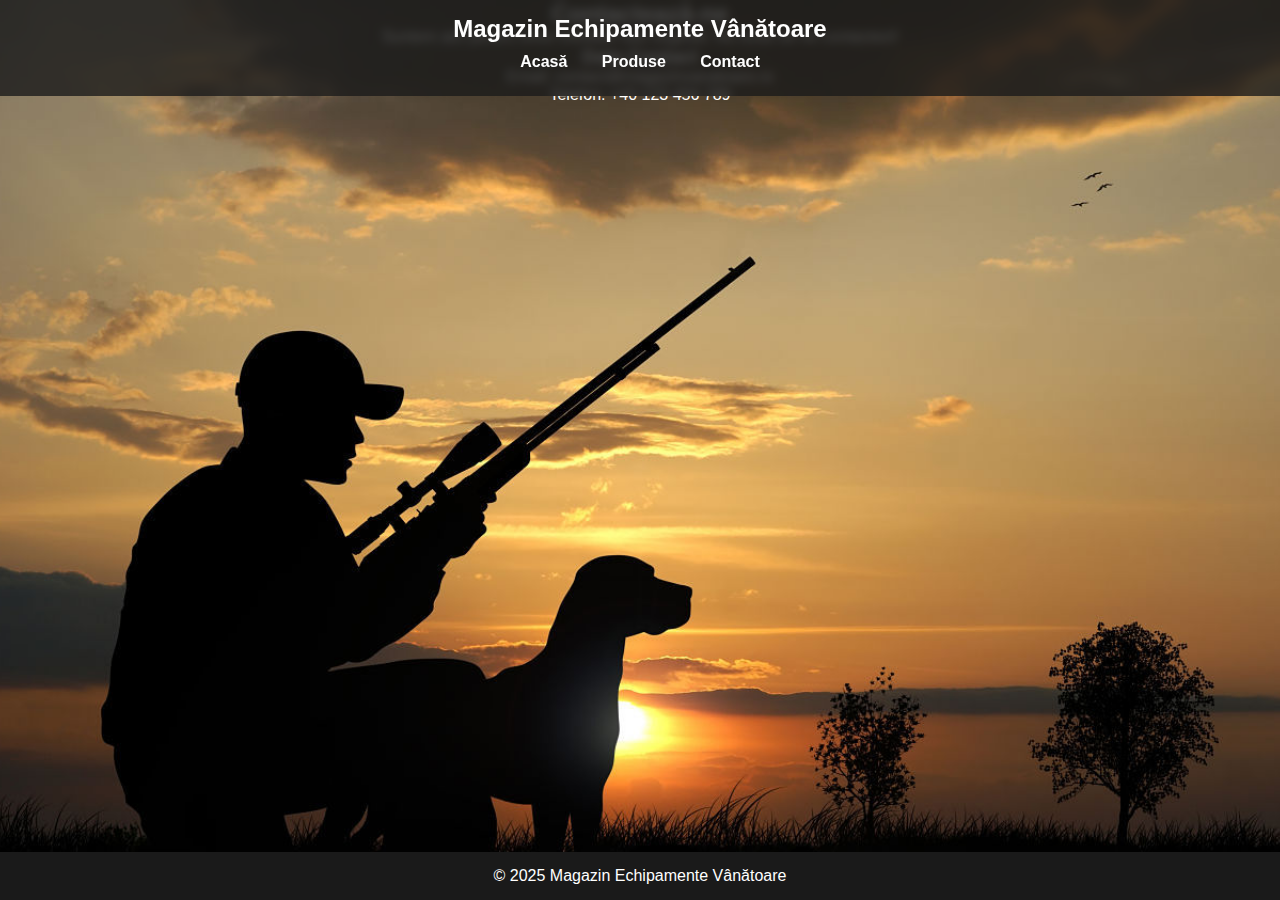
<file: contact.html>
<!DOCTYPE html>
<html lang="ro">
<head>
    <meta charset="UTF-8">
    <meta name="viewport" content="width=device-width, initial-scale=1.0">
    <title>Contact - Magazin Echipamente Vânătoare</title>
    <link rel="stylesheet" href="style.css">
</head>
<body>

    <header>
        <h1>Magazin Echipamente Vânătoare</h1>
        <nav>
            <ul>
                <li><a href="index.html">Acasă</a></li>
                <li><a href="produse.html">Produse</a></li>
                <li><a href="contact.html">Contact</a></li>
            </ul>
        </nav>
    </header>

    <section id="contact">
        <h2>Contactează-ne</h2>
        <p>Suntem aici pentru orice întrebări sau sugestii. Nu ezita să ne contactezi!</p>

        <h3>Date Contact</h3>
        <p>Email: contact@magazinvanatoare.ro</p>
        <p>Telefon: +40 123 456 789</p>
    </section>

    <footer>
        <p>&copy; 2025 Magazin Echipamente Vânătoare</p>
    </footer>

    <script src="script.js"></script>
</body>
</html>
</file>
<file: style.css>
/* Resetare stiluri de bază */
* {
    margin: 0;
    padding: 0;
    box-sizing: border-box;
}

/* Stilizare generală */
body {
    font-family: 'Poppins', sans-serif;
    background: url('background.jpg') no-repeat center center fixed;
    background-size: cover;
    color: white;
    text-align: center;
}

/* Stilizare Header */
header {
    background: rgba(26, 26, 26, 0.8);
    backdrop-filter: blur(5px);
    padding: 15px 0;
    position: fixed;
    width: 100%;
    top: 0;
    left: 0;
    z-index: 1000;
}

h1 {
    margin: 0;
    font-size: 24px;
}

nav ul {
    list-style: none;
    padding: 10px;
}

nav ul li {
    display: inline;
    margin: 0 15px;
}

nav ul li a {
    color: white;
    text-decoration: none;
    font-weight: bold;
    transition: color 0.3s;
}

nav ul li a:hover {
    color: #ff6600;
}

/* Secțiune Hero */
#hero {
    background: rgba(0, 0, 0, 0.5);
    height: 100vh;
    display: flex;
    flex-direction: column;
    justify-content: center;
    align-items: center;
    text-shadow: 2px 2px 4px rgba(0, 0, 0, 0.7);
    padding: 20px;
    border-radius: 10px;
    max-width: 600px;
    margin: 50px auto;
}

#hero h2 {
    font-size: 36px;
    margin-bottom: 15px;
    color: #ff6600;
}

#hero p {
    font-size: 18px;
    margin-bottom: 20px;
}

/* Buton Vezi Produse */
button {
    background-color: #ff6600;
    color: white;
    padding: 12px 24px;
    border: none;
    border-radius: 5px;
    font-size: 20px;
    cursor: pointer;
    transition: background 0.3s, transform 0.2s;
    margin-top: 20px;
}

button:hover {
    background-color: #cc5200;
    transform: scale(1.05);
}

button:focus {
    outline: none;
}

/* Secțiunea Solicită Comandă */
#solicita-comanda {
    background-color: rgba(0, 0, 0, 0.8);
    padding: 40px;
    margin: 50px auto;
    max-width: 500px;
    border-radius: 10px;
    text-align: center;
}

#solicita-comanda h2 {
    color: #ff6600;
    margin-bottom: 20px;
}

#solicita-comanda label {
    display: block;
    margin: 10px 0 5px;
    font-weight: bold;
    color: white;
}

#solicita-comanda input,
#solicita-comanda textarea {
    width: 100%;
    padding: 10px;
    margin-bottom: 15px;
    border: none;
    border-radius: 5px;
}

#solicita-comanda button {
    background-color: #ff6600;
    color: white;
    padding: 12px 24px;
    border: none;
    border-radius: 5px;
    font-size: 18px;
    cursor: pointer;
    transition: background 0.3s;
}

#solicita-comanda button:hover {
    background-color: #cc5200;
}

/* Grid de produse */
.produs-container {
    display: grid;
    grid-template-columns: repeat(auto-fill, minmax(250px, 1fr));
    gap: 20px;
    padding: 0 10px;
}

.produs-card {
    background-color: #1a1a1a;
    padding: 20px;
    border-radius: 10px;
    text-align: center;
    transition: transform 0.3s ease;
    position: relative;
}

.produs-card img {
    width: 100%;
    height: auto;
    border-radius: 10px;
}

.produs-card h3 {
    font-size: 24px;
    margin-top: 15px;
    color: white;
}

.produs-card p {
    font-size: 16px;
    margin: 10px 0;
}

.produs-card .detalii-btn {
    background-color: #ff6600;
    color: white;
    padding: 12px 24px;
    border: none;
    border-radius: 5px;
    cursor: pointer;
    font-size: 18px;
    transition: background 0.3s;
}

.produs-card .detalii-btn:hover {
    background-color: #cc5200;
}

/* Imagini detaliu - ascunse inițial */
.produs-detalie {
    display: none;
    width: 100%;
    margin-top: 10px;
    border-radius: 10px;
}

/* Efecțiune la hover pe carduri */
.produs-card:hover {
    transform: scale(1.05);
}

/* Footer */
footer {
    background: #1a1a1a;
    padding: 15px;
    position: fixed; /* Modificare pentru a fixa footer-ul la baza paginii */
    bottom: 0; /* Așezăm footer-ul în partea de jos */
    left: 0;
    width: 100%; /* Asigurăm că footer-ul va ocupa toată lățimea paginii */
    text-align: center;
    margin-top: 20px;
}

/* Stiluri pentru pop-up */
.modal {
    display: none; /* Ascunde pop-up-ul inițial */
    position: fixed;
    z-index: 1001;
    left: 0;
    top: 0;
    width: 100%;
    height: 100%;
    background-color: rgba(0, 0, 0, 0.8); /* Fundal semi-transparent */
    justify-content: center;
    align-items: center;
    padding: 20px;
}

.modal-content {
    background-color: #333;
    border-radius: 10px;
    padding: 20px;
    text-align: center;
    max-width: 800px;
    width: 100%;
    color: white;
}

.modal-images img {
    width: 100%;
    max-width: 350px;
    margin: 10px;
    border-radius: 10px;
}

.modal h2 {
    font-size: 28px;
    color: #ff6600;
    margin-bottom: 15px;
}

.modal p {
    font-size: 18px;
    margin-bottom: 20px;
}

.modal ul {
    list-style: none;
    padding: 0;
    margin-bottom: 20px;
    text-align: left;
}

.modal ul li {
    font-size: 16px;
    margin-bottom: 10px;
}

.close {
    font-size: 32px;
    color: white;
    position: absolute;
    top: 10px;
    right: 10px;
    cursor: pointer;
    transition: color 0.3s;
}

.close:hover {
    color: #ff6600;
}
</file>
